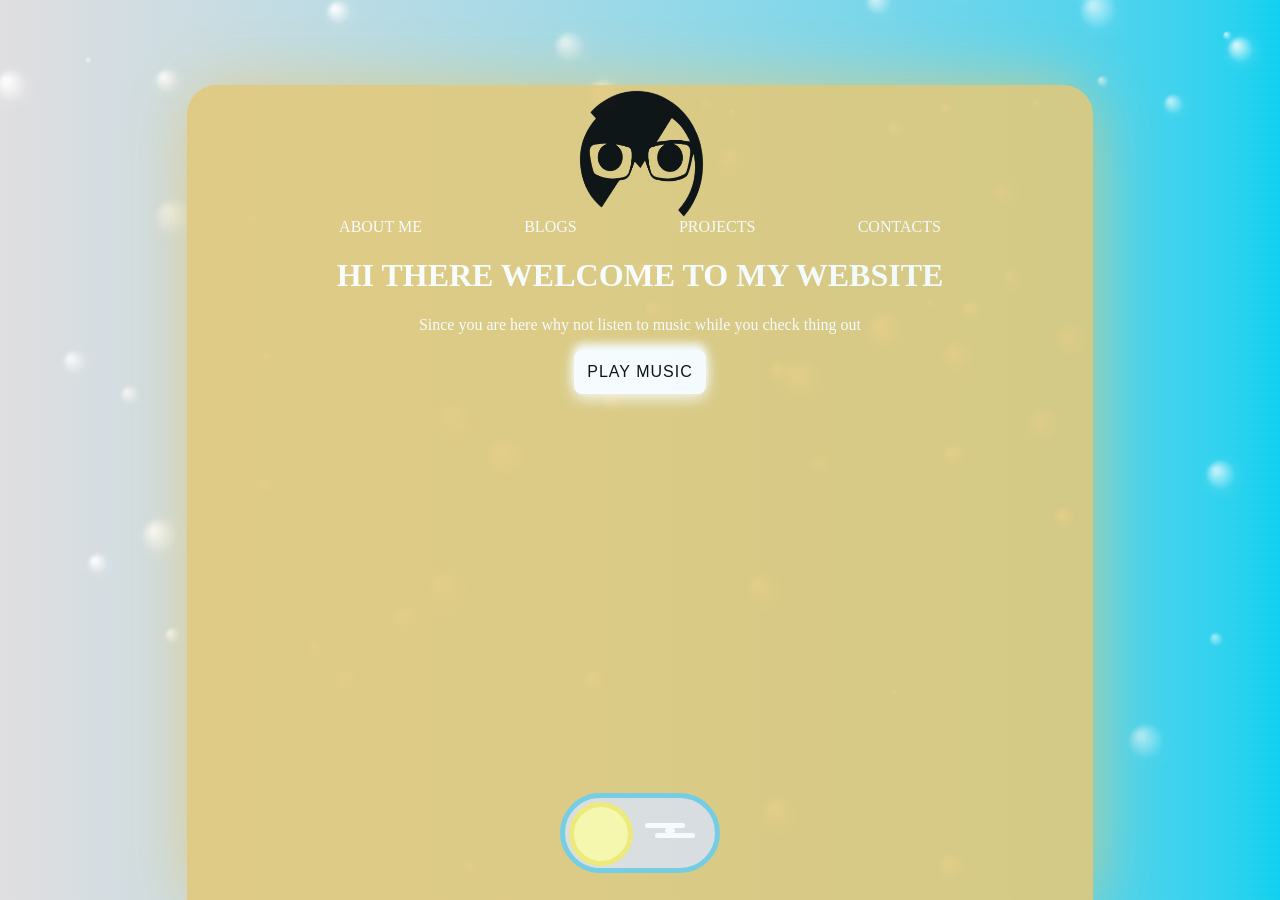
<file: index.html>
<!DOCTYPE html>
<html lang="en">
<head>
    <meta charset="UTF-8">
    <meta name="viewport" content="width=device-width, initial-scale=1.0">
    <title>Xyphon07</title>
    <link rel="stylesheet" href="css/index.css">
    <link rel="icon" type="image/x-icon"  href="images/favicon.ico">
</head>
<body>
     <canvas id="bubbleCanvas"></canvas>
    <div id="main"> 
        <img src="images/me.png">
        <li>
            <ul><a href="about.html">ABOUT ME</a></ul>
 <ul><a href="blog.html">BLOGS</a></ul>
  <ul><a href="project.html">PROJECTS</a></ul> 
  <ul><a href="contact.html">CONTACTS </a></ul>

  </li>
  <center> <h1> HI THERE WELCOME TO MY WEBSITE</h1>
      <p> Since you are here why not listen to music while you check thing out</p>
<button type="button" id="audio_button">PLAY MUSIC</button>

  </center>
  <br>
  
  <section id="audio-playing-field"  > 
      <audio controls autoplay loop id="music">

            <source src="music/test.wav" type="audio/wav">
               </audio> 
                   <div id="music-wave-container"></div>
 </section>
 <input type="checkbox" id="toggle" class="toggle--checkbox" >
<label for="toggle" class="toggle--label">
  <span class="toggle--label-background"></span>
</label>

</div>    
    <script src="js/index.js"></script>
</body>
</html>
</file>
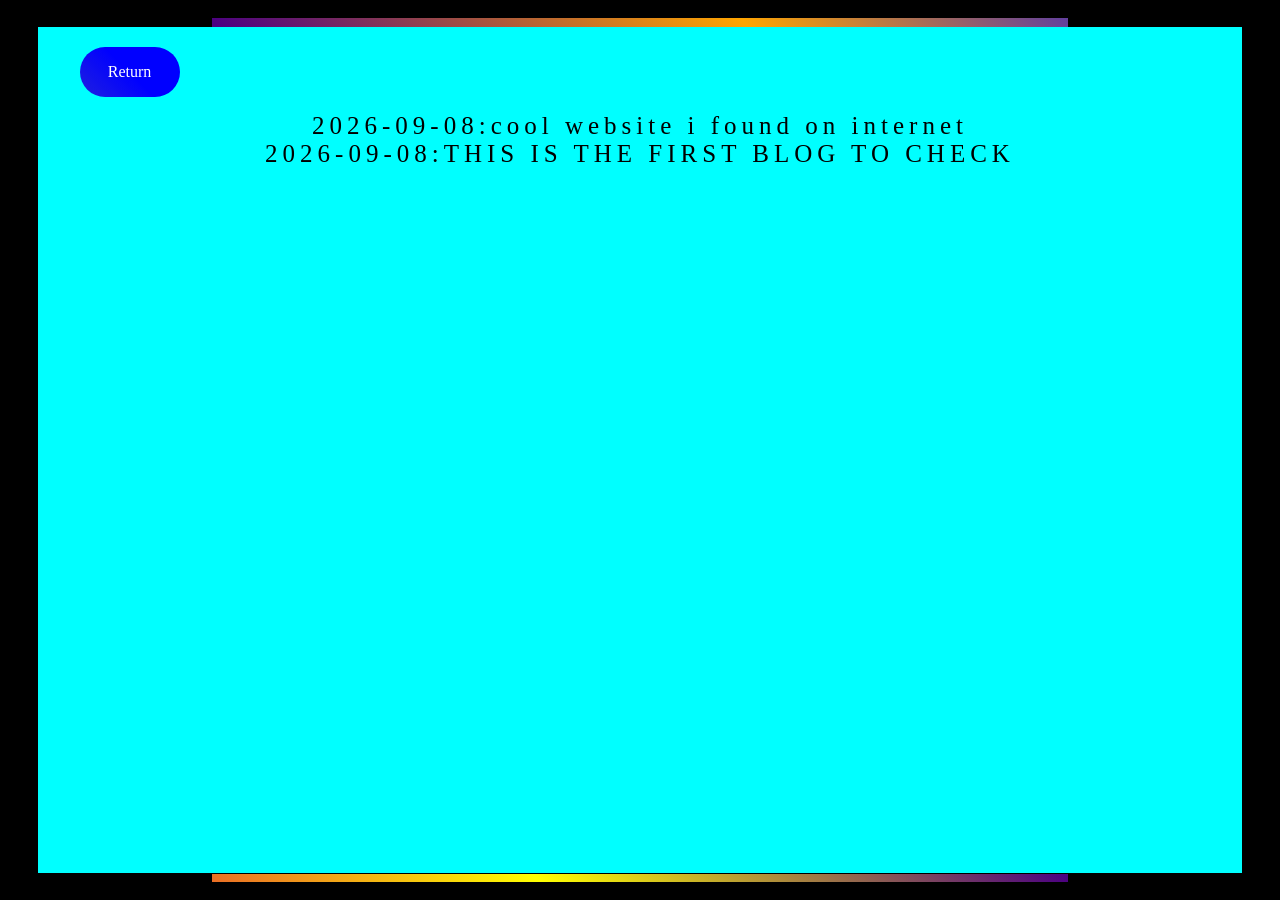
<file: blog.html>
<!DOCTYPE html>
<html lang="en">

<head>
    <meta charset="UTF-8">
    <meta http-equiv="X-UA-Compatible" content="IE=edge">
    <meta name="viewport" content="width=device-width, initial-scale=1.0">
    <title>Document</title>
    <link rel="stylesheet" href="css/blog.css">
</head>

<body>
    <div id="r"> <span>


        </span></div>
<div id="face">
<nav class="top">

<a href="index.html" class="button"> Return</a>
</nav>
<section id="blog-link-container">
 <a href="" class="link-holder"></a>
</section>
 </div>
</div>
<script src="js/blog.js"></script>
</body>

</html>
</file>
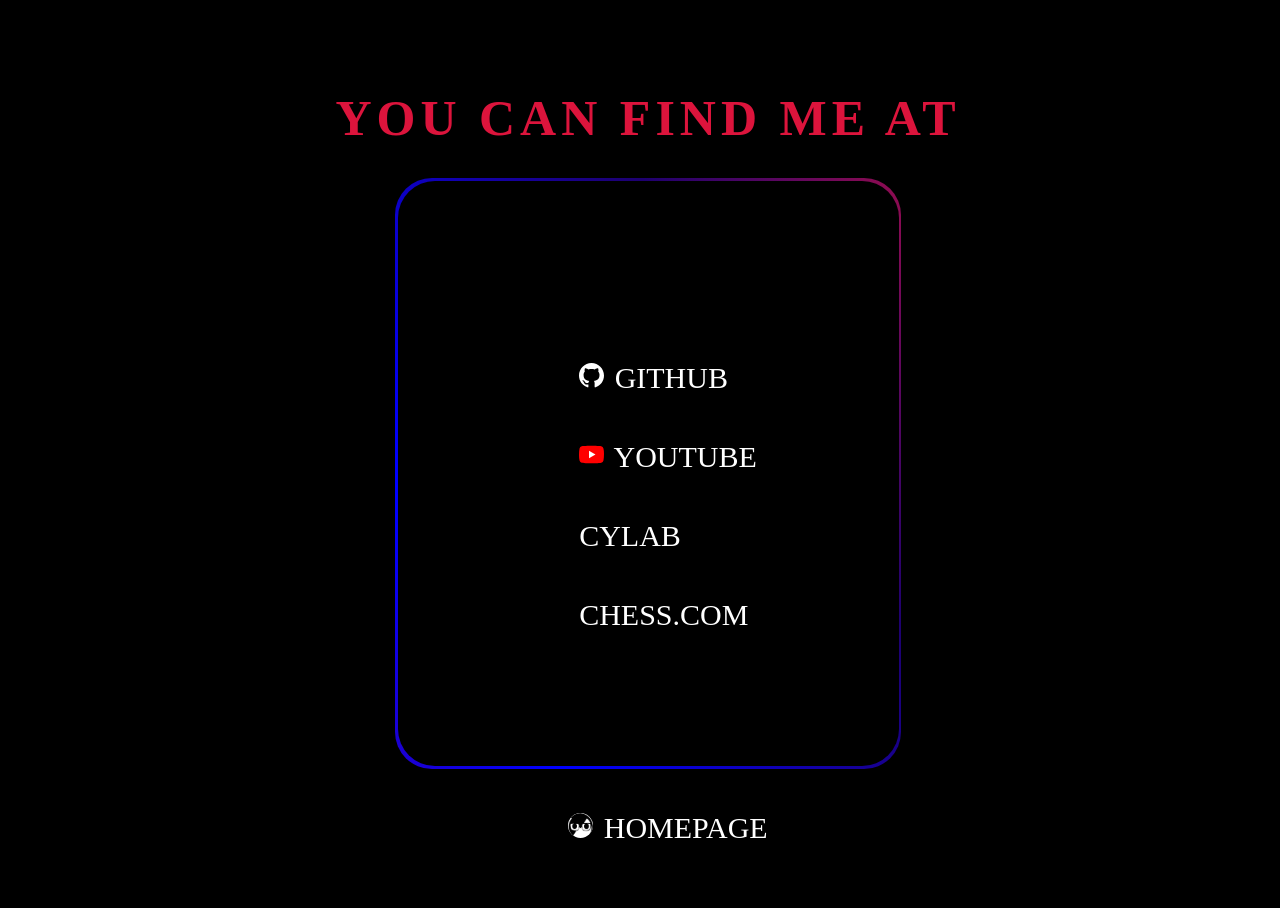
<file: contact.html>
<!DOCTYPE html>
<html lang="en">

<head>
  <title>CONTACTS</title>
      <link rel="stylesheet" href="css/contact.css">

  </head>

<body>


  <div class="class">

  <h1 >YOU CAN FIND ME AT</h1>
    <div class="gradient-border" id="box">
        <li>

            <ul>
                <a href="https://github.com/xyphon07" >
                    <svg width="25" height="25" viewBox="0 0 1024 1024" fill="none" xmlns="http://www.w3.org/2000/svg">

<path fill-rule="evenodd" clip-rule="evenodd" 
d="M8 0C3.58 0 0 3.58 0 8C0 11.54 2.29 14.53 5.47 15.59C5.87 15.66 
6.02 15.42 6.02 15.21C6.02 15.02 6.01 14.39 6.01 13.72C4 14.09 
3.48 13.23 3.32 12.78C3.23 12.55 2.84 11.84 2.5 11.65C2.22 11.5 
1.82 11.13 2.49 11.12C3.12 11.11 3.57 11.7 3.72 11.94C4.44 13.15 
5.59 12.81 6.05 12.6C6.12 12.08 6.33 11.73 6.56 11.53C4.78 11.33 
2.92 10.64 2.92 7.58C2.92 6.71 3.23 5.99 3.74 5.43C3.66 5.23 3.38 
4.41 3.82 3.31C3.82 3.31 4.49 3.1 6.02 4.13C6.66 3.95 7.34 3.86 
8.02 3.86C8.7 3.86 9.38 3.95 10.02 4.13C11.55 3.09 12.22 3.31 
12.22 3.31C12.66 4.41 12.38 5.23 12.3 5.43C12.81 5.99 13.12 
6.7 13.12 7.58C13.12 10.65 11.25 11.33 9.47 11.53C9.76 11.78 
10.01 12.26 10.01 13.01C10.01 14.08 10 14.94 10 15.21C10 15.42 
10.15 15.67 10.55 15.59C13.71 14.53 16 11.53 16 8C16 3.58 12.42 0 8 0Z" 
transform="scale(64)" fill="#ffffff"/>
</svg>
 GITHUB
                </a>


            </ul>
            
            <ul>
                <a href="https://youtube.com/@xyphon07" >
                    <svg width="25" height="25" xmlns="http://www.w3.org/2000/svg" 
                        preserveAspectRatio="xMidYMid" viewBox="0 0 256 180">
                        <path fill="red" d="M250.346 28.075A32.18 32.18 0 0 0 227.69 
                        5.418C207.824 0 127.87 0 127.87 0S47.912.164 28.046 5.582A32.18 
                        32.18 0 0 0 5.39 28.24c-6.009 35.298-8.34 89.084.165 122.97a32.18 
                        32.18 0 0 0 22.656 22.657c19.866 5.418 99.822 5.418 99.822 5.418s79.955 
                        0 99.82-5.418a32.18 32.18 0 0 0 22.657-22.657c6.338-35.348 8.291-89.1-.164-123.134Z"/>
                        <path fill="#FFF" d="m102.421 128.06 66.328-38.418-66.328-38.418z"/>
                    </svg>
                      YOUTUBE
                </a>
            </ul>
            <ul>
                <a href="https://learn.cylabacademy.org/users/Xyphon07" >
                      CYLAB
                </a>
            </ul>
 <ul>
                <a href="https://www.chess.com/member/fosenu" >
                    CHESS.COM
                </a>
            </ul>


 

          </div>
          </ul>
          <ul><a href="index.html" ><img src="images/me.png" width="25" height="25" style="background:white; border-radius:25px;" > HOMEPAGE</a></ul>
        </li> 
        </div>

  </div>
<script src=""></script>
    <script src="https://platform.linkedin.com/badges/js/profile.js" async defer type="text/javascript"></script>


</body>

</html>
</file>
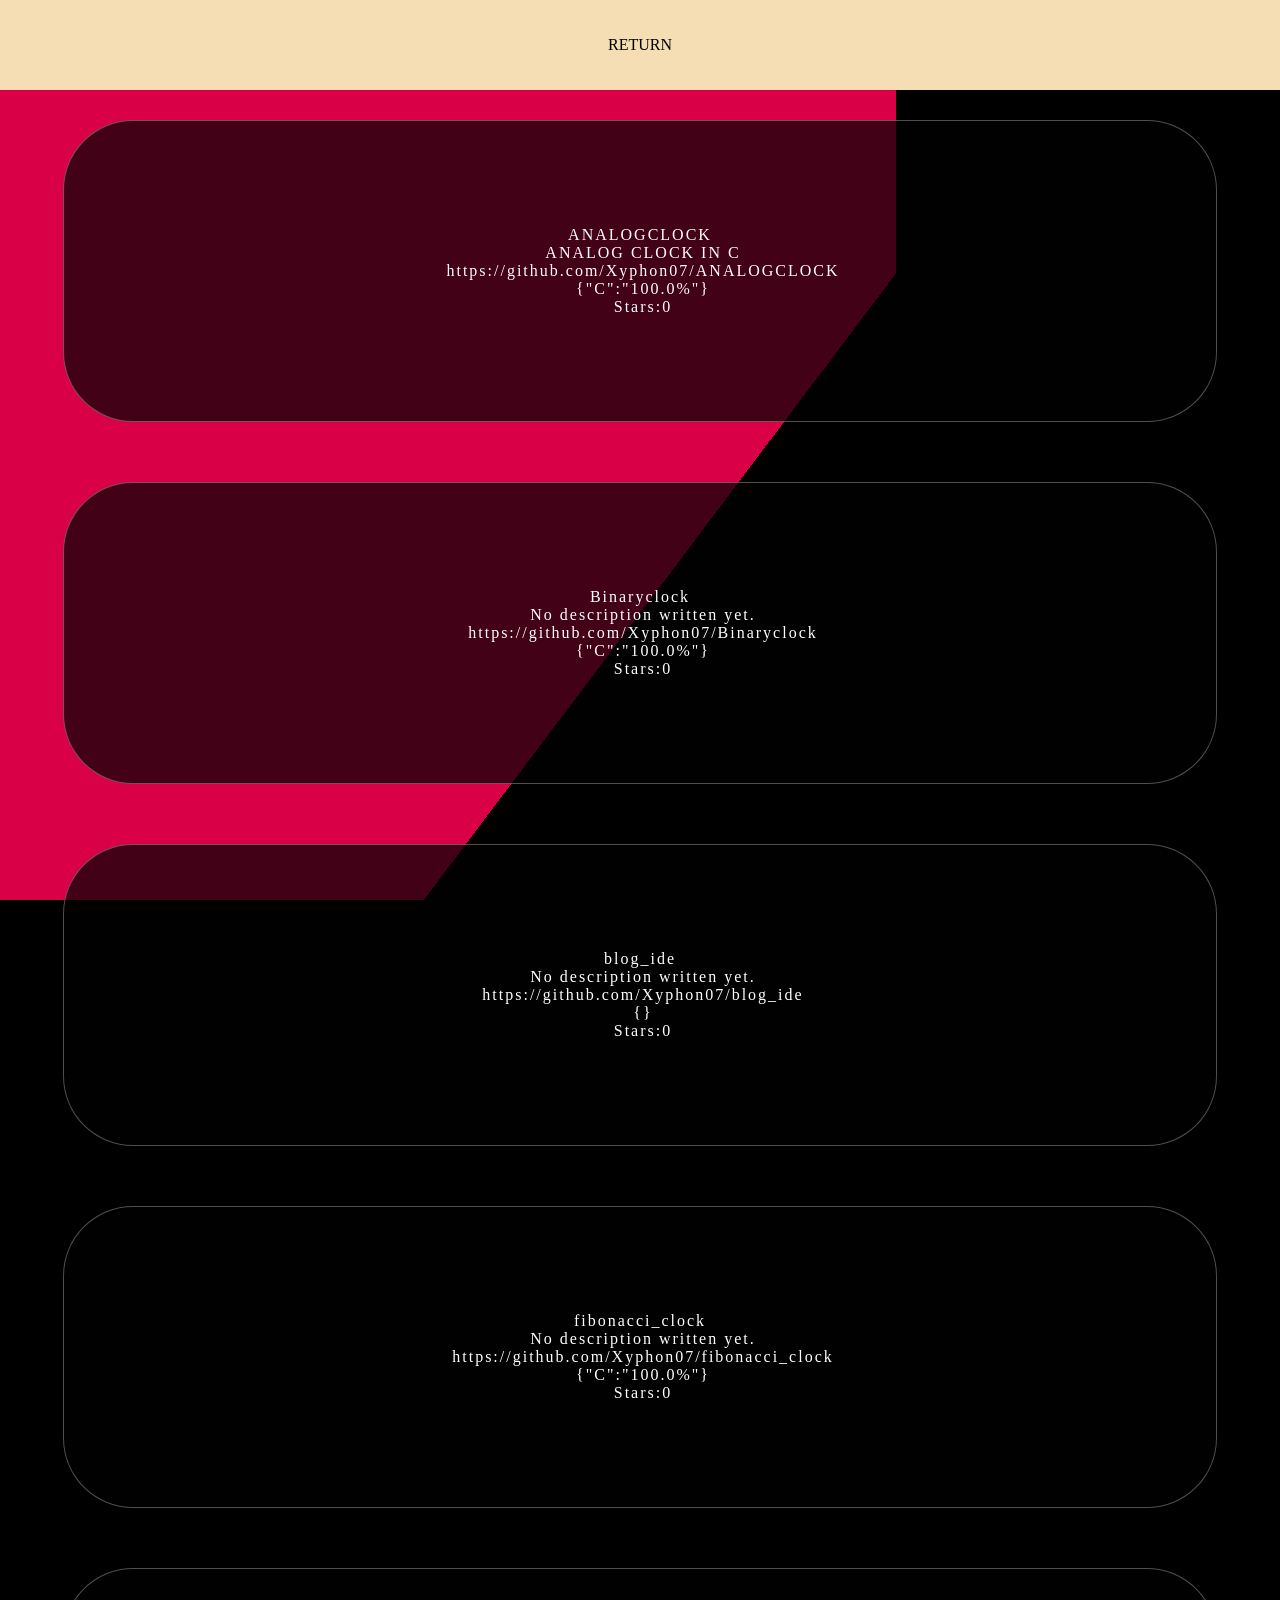
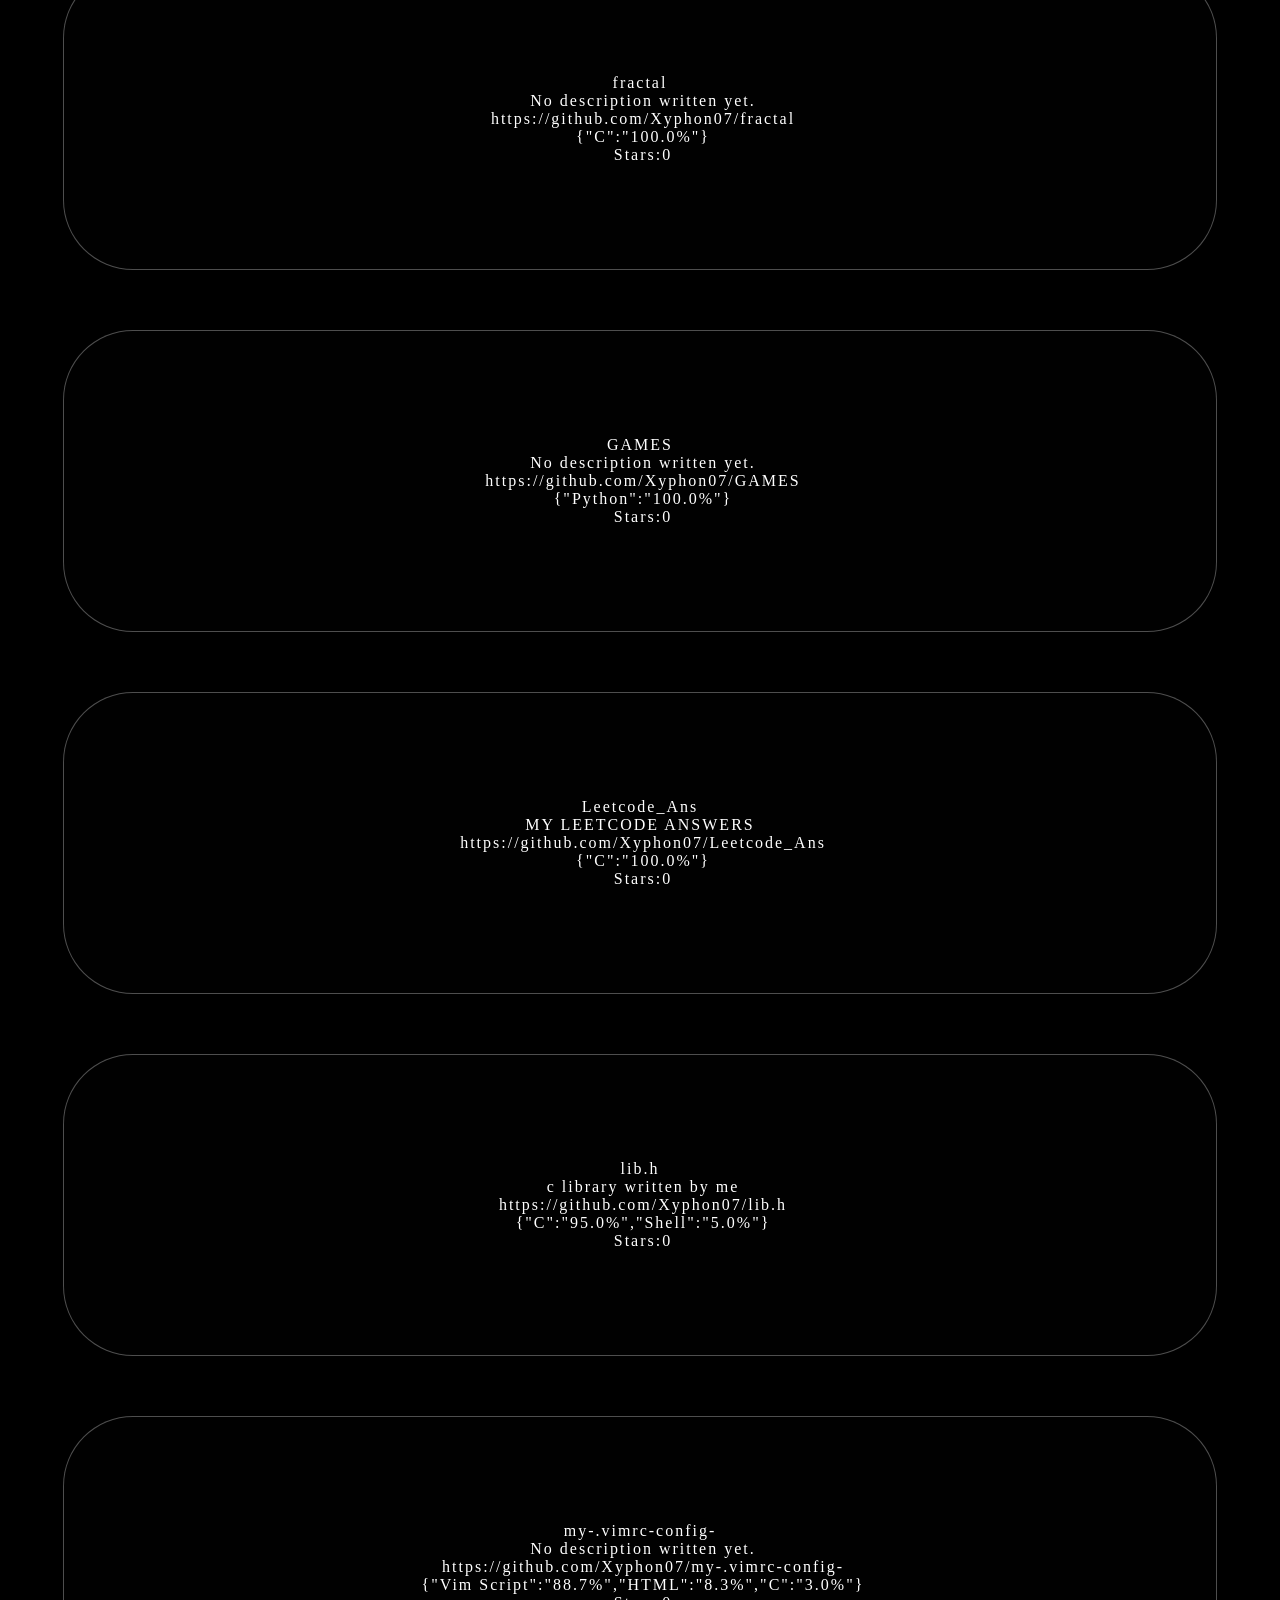
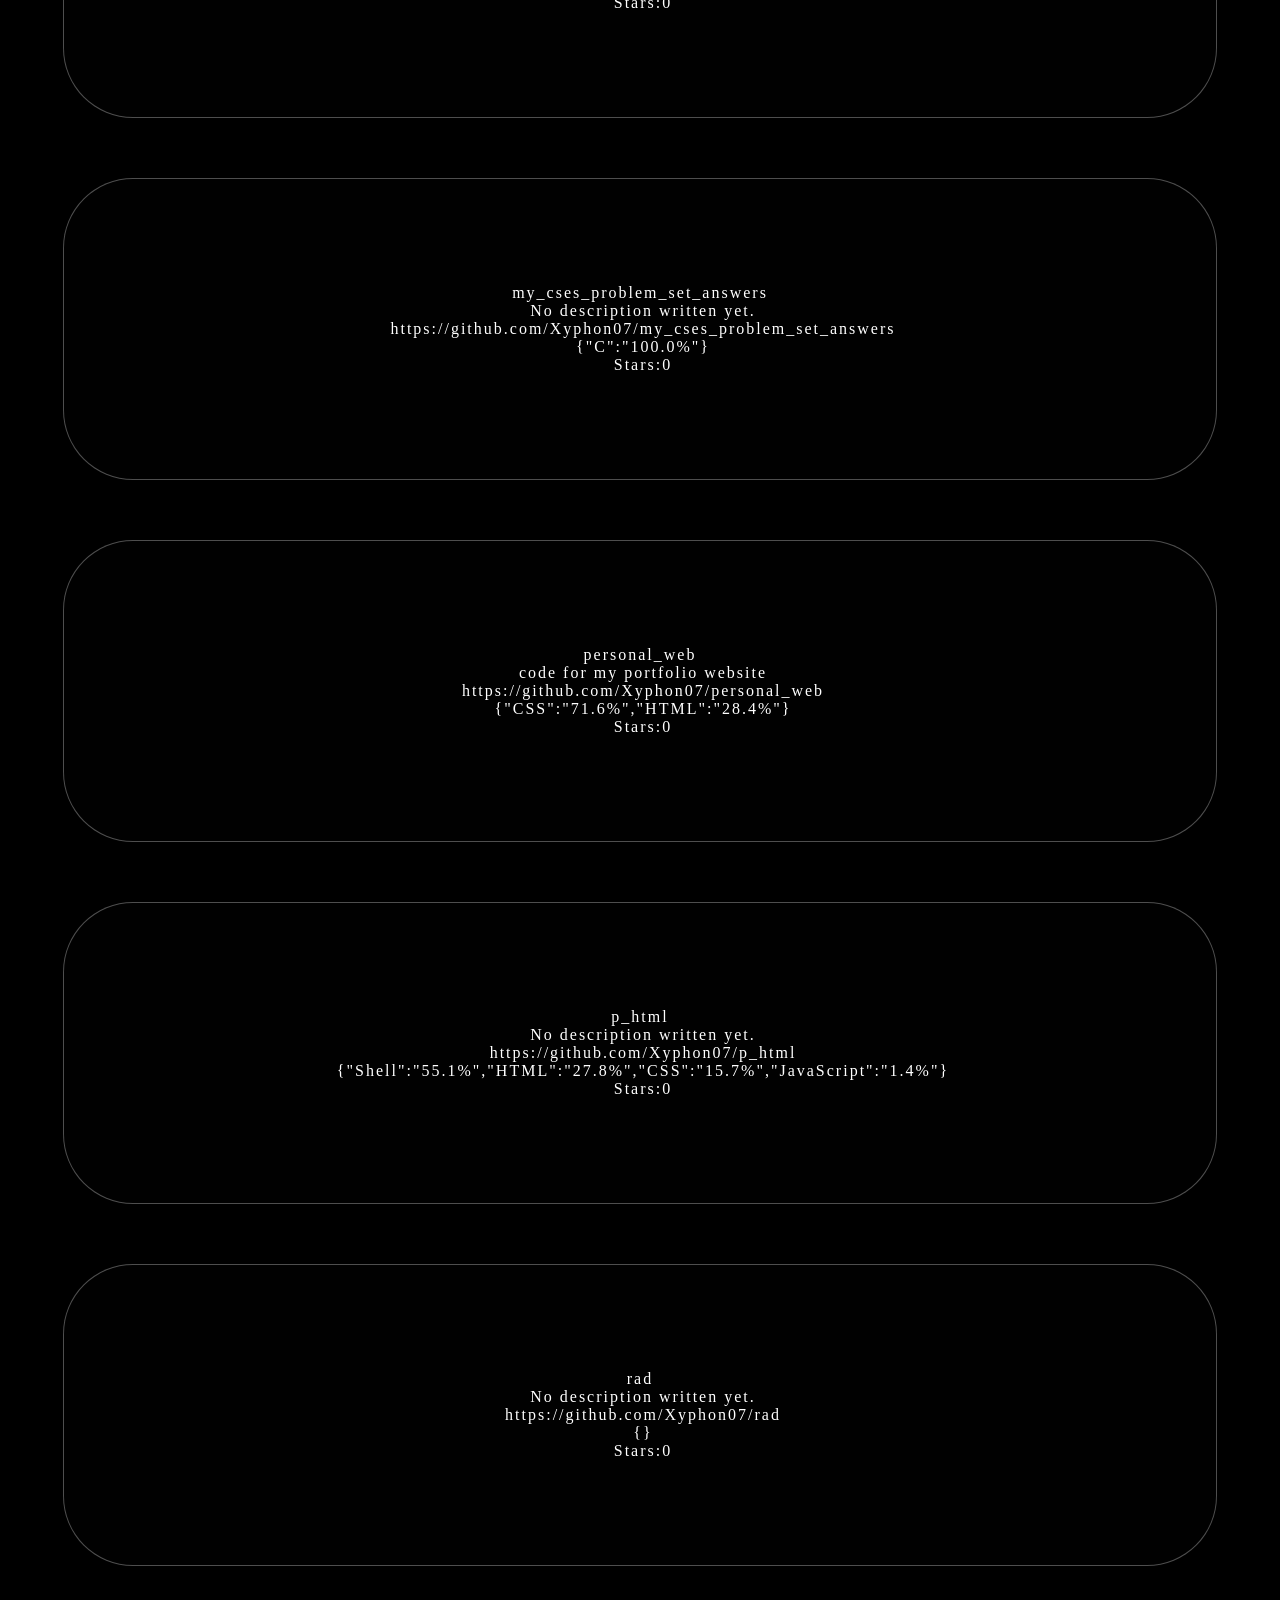
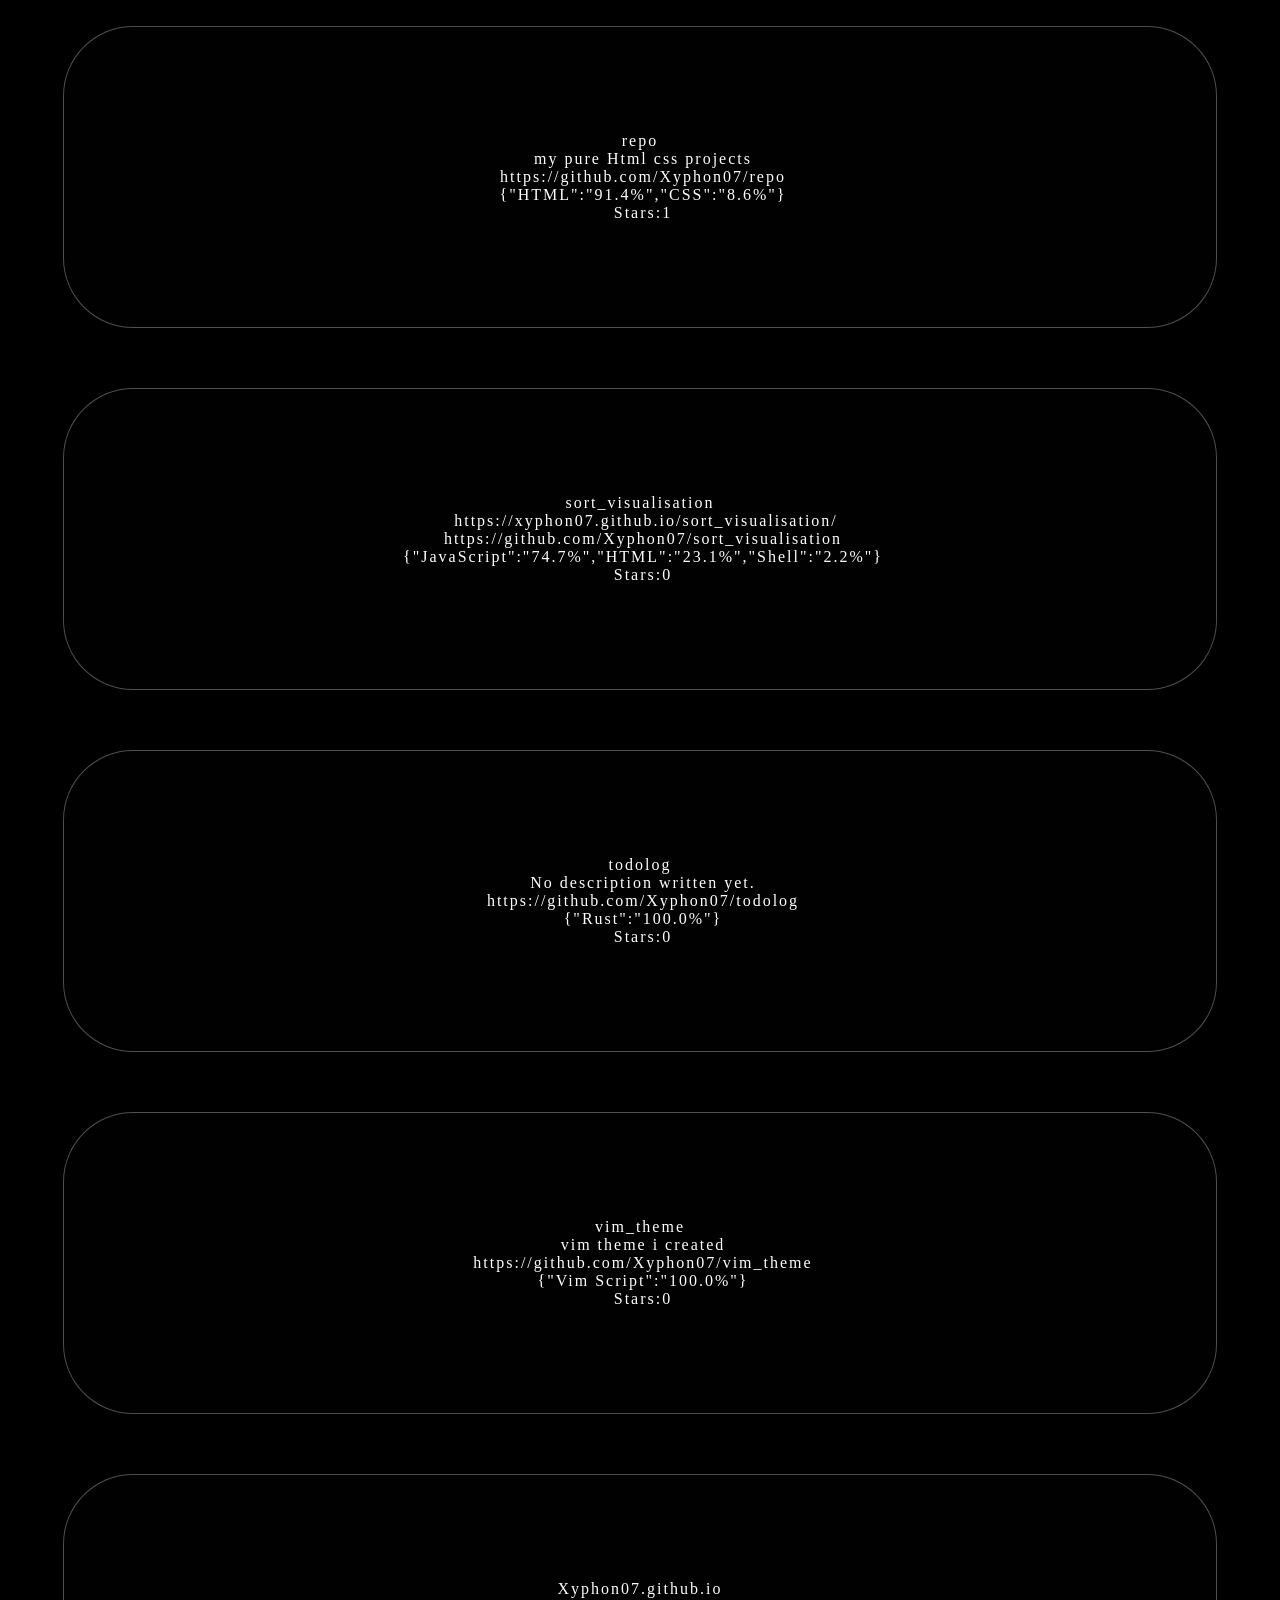
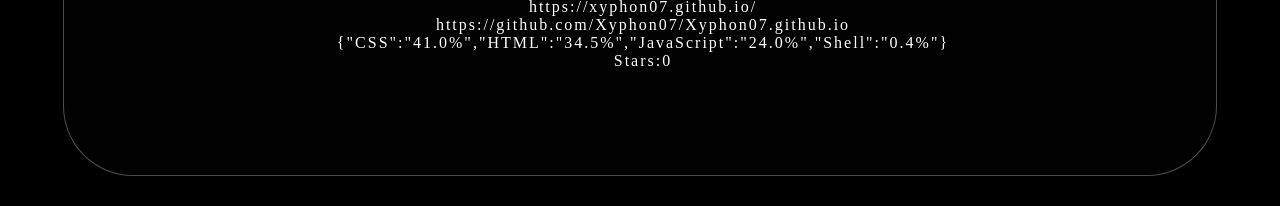
<file: project.html>
<!DOCTYPE html>
<html lang="en">
<head>
    <meta charset="UTF-8">
    <meta name="viewport" content="width=device-width, initial-scale=1.0">
    <title>Document</title>
    <link rel="stylesheet" href="css/project.css">
</head>
<body>

  <div id="sec"> 
    </div>
    <header><a href="index.html">RETURN</a> </header>    
    <div id="wrapper">
<div  class="glass-card" id="data_container" >
     </div>
   </div>
    <script src="js/project.js"> </script>
</body>

</html>
</file>
<file: css/index.css>
:root {
    /**background color light**/
    --background-first:#E0DEE0;
    --background-second: #0ad1ef ;

    /**background color dark**/
    --background-first-dark: #31004a;
    --background-second-dark: #33007b ;
    /**color main light**/
    --color-main: #E1C97C ;
/**color main dark**/
    --color-main-dark:red;
/**color text light**/
--color-text:white;
/**color text dark**/
--color-text-dark:green;
/**color wave light**/
--color-wave:white;
/**color wave dark**/
--color-wave-dark:green;
  /** sunny side **/
  --blue-border: #72cce3;
  --blue-color: #E0DEE0 ;
  --yellow-background: #fffaa8;
  --yellow-border: #f5eb71;
  /** dark side **/
  --indigo-border: #5d6baa;
  --indigo-color: #31004a;
  --gray-border: #e8e8ea;
  --gray-dots: #e8e8ea;
  /** general **/
  --white: #fff;
}
body{
height:100%;
width:100%;
background-image: linear-gradient(135deg in oklab, var(--background-first) 0%, var(--background-second) 100%);
overflow:hidden;
 -webkit-user-select: none; /* Safari */
  -ms-user-select: none;     /* IE 10 and IE Mobile */
  user-select: none;
}
#main{
position: absolute;
  height: 90%;
  width: 70%;
  z-index: 100000;
  top: 10%;
  left: 15%;
  background-color: var(--color-main);
  border-radius: 25px 25px 0 0;
  box-shadow: var(--color-main) 0px 1px 70px, var(--color-main) 0px 0px 0px 5px;
  overflow: hidden;
  opacity: 90%;
  display: flex;
  flex-flow: column wrap;
  align-items: center;
}

#main > img{
height: 10vw;
  width: 10vw;
  }
#main > li{
display: flex;
  flex-flow: row wrap;
  margin:0px;
  padding:0px;
  justify-content: space-evenly;
  width:90%;
}
#main >li>ul{
    margin:0px;
    padding:0px;
}
h1{
color:var(--color-text);
}
a{
text-decoration:none;
color:var(--color-text);
}
 #bubbleCanvas {
      position: fixed;
      top: 0;
      left: 0;
      width: 100%;
      height: 100%;
      pointer-events: none;
      z-index: 1;
    }
    #audio-playing-field{
display:flex;
flex-flow: row wrap;
margin:0;
padding:0;
    }
#music-wave-container {
  display: none;
  align-items: flex-end;
  gap: 3px;
  height: 60px;}
.wave-bar {
  width: 3px;
  height: 15px;
  background-color: var(--color-wave);
  border-radius: 2px;
  /* transform-origin: bottom; */
  animation: bounce ease-in-out infinite alternate;
}

@keyframes bounce {
  0% { transform: scaleY(1); }
  100% { transform: scaleY(5.5); }
}
#music{
display:none;

}
#audio_button {
    box-shadow: 0px -6px 10px var(--color-wave),
        0px 4px 15px var(--color-wave);
    transition: 0.5s;
    padding: 13px 13px;
    border: none;
    background-color: var(--color-wave);
    border-radius: 0.5em;
    letter-spacing: 1px;
    text-align: center;
    cursor: pointer;
    font-family: Arial, Helvetica, sans-serif;
    text-decoration: none;
    user-select: none;
    display: inline-flex;
    justify-content: center;
    align-items: center;
    color: #000;
    font-size: 16px;
}

#audio_button:hover {
    box-shadow: 0 2px 0 rgba(0, 0, 0, 0.15);
}

#audio_button:active {
    box-shadow: 0 0 1px #888, 0 1px 0 #fff,
        0 0 0 #C0C0C0, 0 0px 30px rgba(68, 68, 68, 0.15),
        2px 2px 4px rgba(68, 68, 68, 0.25),
        -2px 2px 4px rgba(68, 68, 68, 0.25),
        0 0px 4px rgba(68, 68, 68, 0.25);
    transform: translateY(4px);
}

/*** disabled style ***/
#audio_button:disabled {
    pointer-events: none;
    opacity: .65;
    color: #7e7e7e;
    background: #dcdcdc;
    box-shadow: none;
    text-shadow: none;
}
p{
color:var(--color-text);

}
.toggle--checkbox {
  display: none;
}

.toggle--label {
  width: 150px;
  height: 70px;
  background: var(--blue-color);
  border-radius: 100px;
  border: 5px solid var(--blue-border);
  display: flex;
  position:absolute;
  transition: all 350ms ease-in;
  bottom: 3vh;
}
.toggle--label:before {
  animation-name: reverse;
  animation-duration: 350ms;
  animation-fill-mode: forwards;
  transition: all 350ms ease-in;
  content: '';
  width: 54px;
  height: 54px;
  border: 5px solid var(--yellow-border);
  top: 4px;
  left: 4px;
  position: absolute;
  border-radius: 82px;
  background: var(--yellow-background);
}

@keyframes reverse {
  0% {
    left: 104px;
    width: 82px;
  }
  60% {
    left: 72px;
    width: 112px;
  }
  100% {
    left: 4px;
  }
}

.toggle--label-background {
  width: 10px;
  height: 5px;
  border-radius: 5px;
  position: relative;
  background: var(--white);
  left: 100px;
  top: 30px;
  transition: all 150ms ease-in;
}
.toggle--label-background:before {
  content: '';
  position: absolute;
  top: -5px;
  width: 40px;
  height: 5px;
  border-radius: 5px;
  background: var(--white);
  left: -20px;
  transition: all 150ms ease-in;
}
.toggle--label-background:after {
  content: '';
  position: absolute;
  top: 5px;
  width: 40px;
  height: 5px;
  border-radius: 5px;
  background: var(--white);
  left: -10px;
  transition: all 150ms ease-in;
}

.toggle--checkbox:checked ~ .background {
  background: var(--indigo-background);
}
.toggle--checkbox:checked + .toggle--label {
  background: var(--indigo-color);
  border-color: var(--indigo-border);
}
.toggle--checkbox:checked + .toggle--label:before {
  background: var(--white);
  border-color: var(--gray-border);
  animation-name: switch;
  animation-duration: 350ms;
  animation-fill-mode: forwards;
}
@keyframes switch {
  0% {
    left: 4px;
  }
  60% {
    left: 4px;
    width: 112px;
  }
  100% {
    left: 84px;
    width: 54px;
  }
}
.toggle--label:after {
  transition-delay: 0ms;
  transition: all 250ms ease-in;
  position: absolute;
  content: '';
  box-shadow: var(--gray-dots) -13px 0 0 2px, var(--gray-dots) -24px 14px 0 -2px;
  left: 143px;
  top: 23px;
  width: 10px;
  height: 10px;
  background: transparent;
  border-radius: 50%;
  opacity: 0;
}

.toggle--checkbox:checked + .toggle--label:after {
  transition-delay: 350ms;
  opacity: 1;
}
.toggle--checkbox:checked + .toggle--label .toggle--label-background {
  left: 60px;
  width: 5px;
}
.toggle--checkbox:checked + .toggle--label .toggle--label-background:before {
  width: 5px;
  height: 5px;
  top: -25px;
}
.toggle--checkbox:checked + .toggle--label .toggle--label-background:after {
  width: 5px;
  height: 5px;
  left: -30px;
  top: 20px;
}
body:has(.toggle--checkbox:checked) {
  background-image: linear-gradient(135deg in oklab, var(--background-first-dark) 0%, var(--background-second-dark) 100%);
  & #main {
    background-color: var(--color-main-dark);
    box-shadow: var(--color-main-dark) 0px 1px 70px, var(--color-main-dark) 0px 0px 0px 5px;
 filter: opacity(80%);
  }
& p{
color:var(--color-text-dark);
}
& h1{
color:var(--color-text-dark);
}
& a{
color:var(--color-text-dark);
}
& .wave-bar{
background-color:var(--color-wave-dark);
}
& #audio_button{
background-color:var(--color-wave-dark);
box-shadow: 0px -6px 10px var(--color-wave-dark), 0px 4px 15px var(--color-wave-dark);
}
}
</file>
<file: css/blog.css>
html,
        body {
            width: 100%;
            margin: 0;
            padding: 0;
            height: 100%;
            display: flex;
            align-items: center;
            justify-content: center;
            z-index: -2;
            background-color: black;
        }

        #r {

            display: flex;
            align-items: center;
            justify-content: center;
            background-color:black;
            height: 96%;
            width: 95.5%;
            z-index: -1;
            overflow:hidden ;
            /*! border-radius: 50px; */
position:absolute;
        }

        #r:before {
            content: '';
            position: fixed;
            top: 3%;
            left: 3%;
            bottom: 2.9%;
            right: 3%;
            /*! border-radius: 170px; */
            background: fixed;
            background-color: black;
            overflow: hidden;
            display: flex;
            align-items: center;
            justify-content: center;
            z-index: 2;

        }

        #r>span:nth-child(1) {
            height: 270%;
            width: 70%;
            background: linear-gradient(45deg, magenta, crimson, yellow, indigo, orange, blue, red);
            animation: aniam 9s linear infinite;

        }

        @keyframes aniam {
            0% {
                transform: rotate(0deg);
            }

            100% {
                transform: rotate(360deg);
            }
        }


        #face {
           
            position: fixed;
            background: cyan;
            height: 94%;
            width: 94%;
            /*! border-radius: 34px; */
            transform-style: preserve-3d;
            z-index: 2;
            overflow-y:scroll;
            overflow-x:scroll;
            
            animation: animate 2s linear infinite;
            box-sizing: border-box;
            list-style: none;
            text-decoration: none;
            display:flex;
            justify-content:center;

            }

               .top {
            height: 10%;
            width: 100%;
            position: absolute;
            top: 0px;
            left: 0px;
        }


        .button {
margin-left: 5px;
  background: transparent;
  transition-duration: 2s;
  border-radius: 50px;
  box-sizing: border-box;
  font-size: inherit;
  height: 50px;
  display: flex;
  width: 100px;
  text-decoration: none;
  color: white;
  align-items: center;
  justify-content: center;
  position: relative;
  right: -3%;
  top: 24%;
  overflow: hidden;
  text-decoration: none;
                    }


        .button:before {
            content: '';
            z-index: -1;
            position: absolute;
            top: -100px;
            left: -419px;
            bottom: -100px;
            right: -419px;

            background: linear-gradient(45deg, yellow, blue 50%);
            animation: to 2s linear infinite;

        }
.button:hover{
font-size:inherit;
          }
        @keyframes to {

            0%,
            100% {
                transform: translate(20%);
            }

            50% {
                transform: translate(40%);

            }
        }



       #face>.shr {

            position:absolute;
            top: 4rem;
            font-size: inherit;
            font-style: oblique;
            color: crimson;
                  }
          #blog-link-container{
              z-index: 2;
  list-style: none;
  position: absolute;
  display: flex;
  text-align: center;
  letter-spacing: 5px;
  font-size: 25px;
  flex-flow: column-reverse wrap;
  top: 10%;
          }
          a{
text-decoration:none;
color:black;
transition:.3s linear;

          }
       a:hover{
font-size:30px;
          }
</file>
<file: css/contact.css>
html,
    body {

      --borderheight: -1;
      height: 100%;
      width: 100%;
      z-index: var(--borderheight);
      background-color: #000;
      overflow:hidden;
    }

    .class {display: flex;
  justify-content: center;
  align-items: center;
  height: 100vh;
  width: 100%;
  flex-flow: column wrap;

          }

    #box {

      width: 500px;
      height: 65vh;
      color: transparent;


    }

    .gradient-border {
      --borderWidth: 3px;

      position: relative;
      border-radius: var(--borderWidth);
      display: flex;
      justify-content: center;
      align-items: center;
    }

    .gradient-border:after {
      content: '';
      position: absolute;
      top: calc(-1 * var(--borderWidth));
      left: calc(-1 * var(--borderWidth));
      height: calc(100% + var(--borderWidth) * 2);
      width: calc(100% + var(--borderWidth) * 2);
      background: linear-gradient(60deg, #a33ea3, #4b0082, #0000ff, #1e0070, #dc143c, orange, #00ffff);
      border-radius: 37px;
      z-index: 1;
      animation: animatedgradient 3s ease alternate infinite;
      background-size: 300% 300%;
      overflow: auto;

    }


    @keyframes animatedgradient {
      0% {
        background-position: 0% 50%;
      }

      50% {
        background-position: 100% 50%;
      }

      100% {
        background-position: 0% 50%;
      }
    }

    h1{
position:inherit;
color:crimson;
letter-spacing:5px;
font-size:50px;
font-family:Adwaita Mono;
    }
    li{

z-index:100000000000000;
    }
    a{
color:white;
text-decoration:none;
font-size:30px;
font-family:Adwaita Mono;
word-spacing:3px;
    }
    ul{
margin-top:45px;

    }
    .gradient-border::before {
  content: '';
  position: absolute;
  top: calc(0 * var(--borderWidth));
  left: calc(0 * var(--borderWidth));
  height: calc(99% + var(--borderWidth) * 2);
  width: calc(99% + var(--borderWidth) * 2);
  background: black;

    background-size: auto;

  background-size: auto;
  border-radius: 37px;

  z-index: 2;
  animation: animatedgradient 3s ease alternate infinite;

  background-size: 300% 300%;
  overflow: auto;

}
</file>
<file: css/project.css>
html,body{
background: #000000;
 width: 100%;
 margin:0px;
 padding:0px;
        }
        #sec{
          background: linear-gradient(127deg, #d90047 70%,black 70%);
  height: 100%;
  width: 70%;
  position: fixed;
        }
        #wrapper{
display: flex;
  flex-flow: column;
  align-items: center;
  position: absolute;
  width: 100%;
  top: 10%;

        }
        header{
            position: fixed;
  top: 0%;
  width: 100%;
  z-index: 1111;
  height: 10%;
  align-items: center;
  align-content: center;
  justify-content: center;
  display: flex;
  background: wheat;
  }
  header > a{
position:relative;
color:black;
text-decoration:none;



  }
.glass-card {
position: relative;
  height: 300px;
  width: 90vw;
  background: rgba(2, 2, 2, 0.7);
  border-radius: 70px;
  border: 1px solid rgba(255, 255, 255, 0.3);
  overflow: hidden;
  margin: 30px;
  text-align: center;
  color: white;
  align-content: center;
  letter-spacing: 2px;
  white-space: break-spaces;
 overflow-wrap: break-word;
}


.glass-card::before {
  content: '';
  position: absolute;
  top: 0;
  left: 0;
  right: 0;
  height: 0px;
  background: linear-gradient(
    90deg,
    transparent,
    rgba(255, 255, 255, 0.8),
    transparent
  );
}

.glass-card::after {
  content: '';
  position: absolute;
  top: 0;
  left: 0;
  width: 0px;
  height: 100%;
  background: linear-gradient(
    180deg,
    rgba(255, 255, 255, 0.8),
    transparent,
    rgba(255, 255, 255, 0.3)
  );

}
</file>
